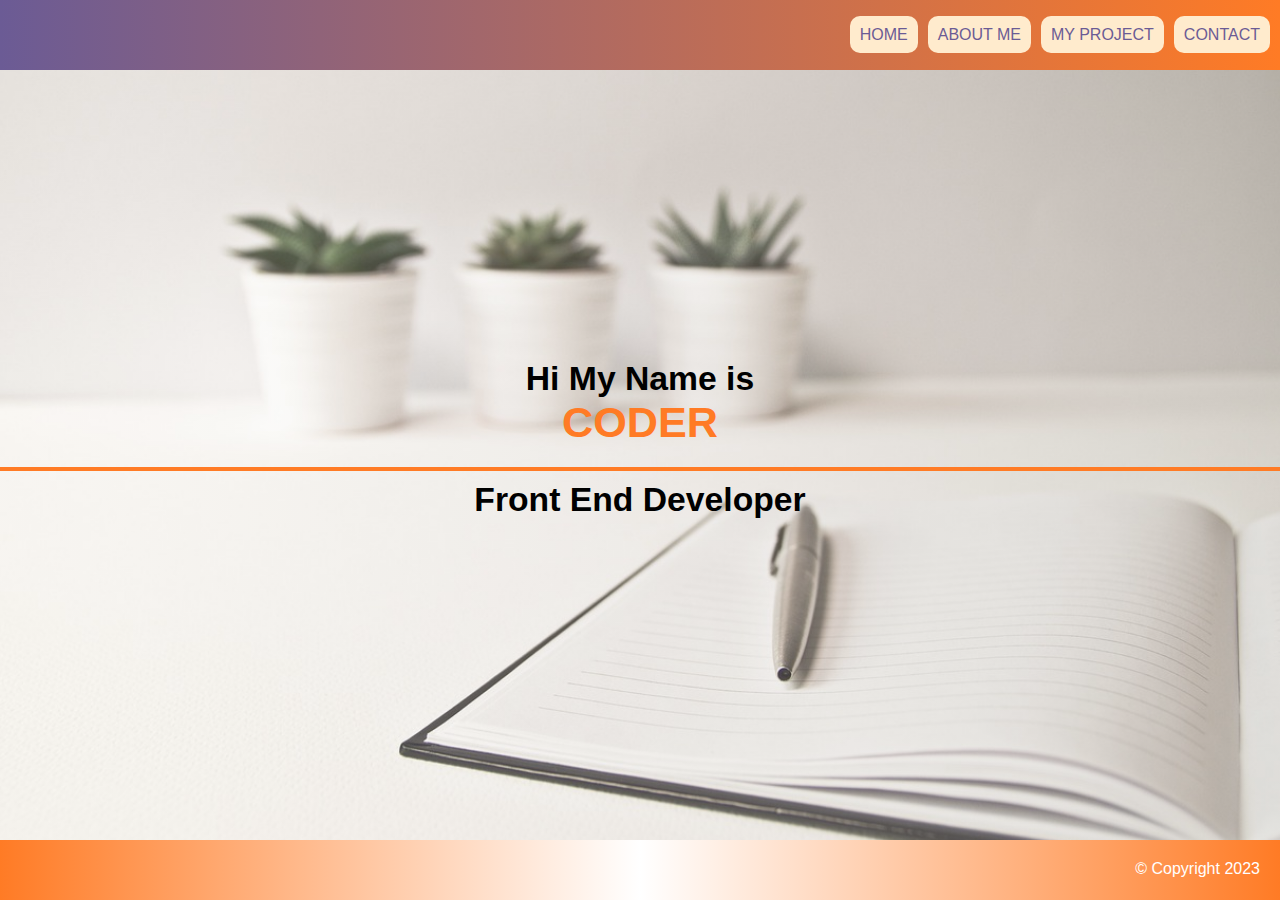
<file: index.html>
<!DOCTYPE html>
<html lang="en">
<head>
    <meta charset="UTF-8">
    <meta http-equiv="X-UA-Compatible" content="IE=edge">
    <meta name="viewport" content="width=device-width, initial-scale=1.0">
    <title>My Portfolio</title>
    <link rel="stylesheet" href="./css/style.css">
    <link rel="stylesheet" href="https://cdnjs.cloudflare.com/ajax/libs/font-awesome/6.3.0/css/all.min.css" integrity="sha512-SzlrxWUlpfuzQ+pcUCosxcglQRNAq/DZjVsC0lE40xsADsfeQoEypE+enwcOiGjk/bSuGGKHEyjSoQ1zVisanQ==" crossorigin="anonymous" referrerpolicy="no-referrer" />
</head>
<body>
    <div class="header">
        <nav class="navbar">
            <ul>
                <li><a href="index.html">HOME</a></li>
                <li><a href="about.html">ABOUT ME</a></li>
                <li><a href="projects.html">MY PROJECT</a></li>
                <li><a href="contact.html">CONTACT</a></li>
            </ul>
        </nav>
    </div>
    <div class="main">
        <div class="person">
            <div class="name">
                <h3>Hi My Name is</h3>
                <h2>CODER</h2>
            </div>
            <div class="job">
                <h3>Front End Developer</h3>
            </div>
        </div>
    </div>
    <div class="footer">
        <div class="icons">
            <a href="#"><i class="fa-brands fa-twitter fa-2xl"></i></a>
            <a href="#"><i class="fa-brands fa-facebook fa-2xl"></i></a>
            <a href="#"><i class="fa-brands fa-instagram fa-2xl"></i></a>
            <a href="#"><i class="fa-brands fa-github fa-2xl"></i></a>       
        </div>
        <div class="cpryt">
            <span>&#169; Copyright 2023 </span>
        </div>
    </div>
</body>
</html>
</file>
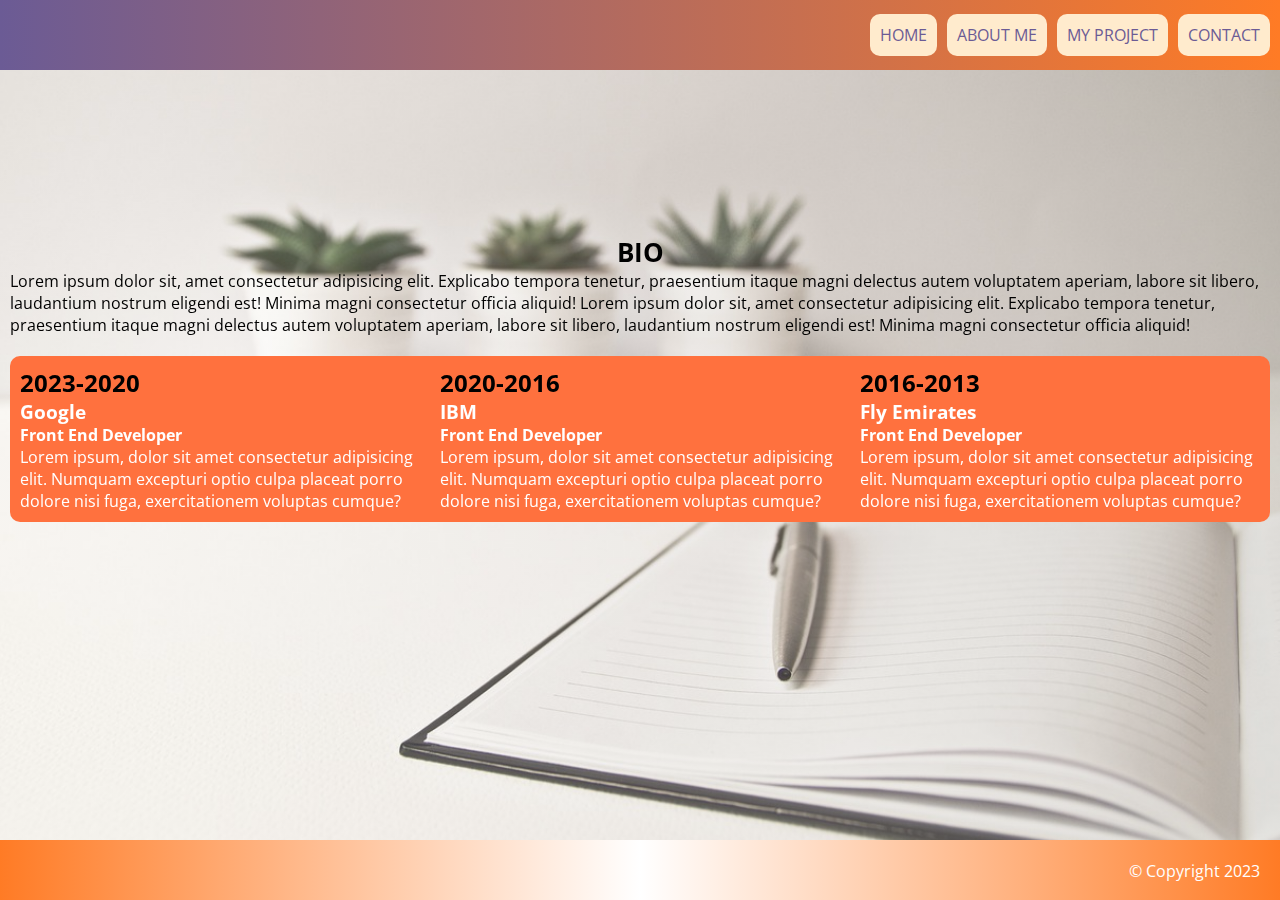
<file: about.html>
<!DOCTYPE html>
<html lang="en">
<head>
    <meta charset="UTF-8">
    <meta http-equiv="X-UA-Compatible" content="IE=edge">
    <meta name="viewport" content="width=device-width, initial-scale=1.0">
    <title>About</title>
    <link rel="stylesheet" href="./css/style.css">
    <link rel="stylesheet" href="./css/about.css">
    <link rel="stylesheet" href="https://cdnjs.cloudflare.com/ajax/libs/font-awesome/6.3.0/css/all.min.css" integrity="sha512-SzlrxWUlpfuzQ+pcUCosxcglQRNAq/DZjVsC0lE40xsADsfeQoEypE+enwcOiGjk/bSuGGKHEyjSoQ1zVisanQ==" crossorigin="anonymous" referrerpolicy="no-referrer" />
</head>
<body>
    <div class="header">
        <nav class="navbar">
            <ul>
                <li><a href="index.html">HOME</a></li>
                <li><a href="about.html">ABOUT ME</a></li>
                <li><a href="projects.html">MY PROJECT</a></li>
                <li><a href="contact.html">CONTACT</a></li>
            </ul>
        </nav>
    </div>
    <div class="main2">
        <div class="bio">
            <div class="info">
                <h2>BIO</h2>
                <span>Lorem ipsum dolor sit, amet consectetur adipisicing elit. Explicabo tempora tenetur, praesentium itaque magni delectus autem voluptatem aperiam, labore sit libero, laudantium nostrum eligendi est! Minima magni consectetur officia aliquid!
                    Lorem ipsum dolor sit, amet consectetur adipisicing elit. Explicabo tempora tenetur, praesentium itaque magni delectus autem voluptatem aperiam, labore sit libero, laudantium nostrum eligendi est! Minima magni consectetur officia aliquid!
                </span>
            </div>
            <div class="exp">
                <div class="exp_item">
                    <h2>2023-2020</h2>
                    <h3>Google</h3>
                    <h4>Front End Developer</h4>
                    <p>Lorem ipsum, dolor sit amet consectetur adipisicing elit. Numquam excepturi optio culpa placeat porro dolore nisi fuga, exercitationem voluptas cumque?</p>
                </div>
                <div class="exp_item">
                    <h2>2020-2016</h2>
                    <h3>IBM</h3>
                    <h4>Front End Developer</h4>
                    <p>Lorem ipsum, dolor sit amet consectetur adipisicing elit. Numquam excepturi optio culpa placeat porro dolore nisi fuga, exercitationem voluptas cumque?</p>
                </div>
                <div class="exp_item">
                    <h2>2016-2013</h2>
                    <h3>Fly Emirates</h3>
                    <h4>Front End Developer</h4>
                    <p>Lorem ipsum, dolor sit amet consectetur adipisicing elit. Numquam excepturi optio culpa placeat porro dolore nisi fuga, exercitationem voluptas cumque?</p>
                </div>
            </div>
        </div>
    </div>
    <div class="footer">
        <div class="icons">
            <a href="#"><i class="fa-brands fa-twitter fa-2xl"></i></a>
            <a href="#"><i class="fa-brands fa-facebook fa-2xl"></i></a>
            <a href="#"><i class="fa-brands fa-instagram fa-2xl"></i></a>
            <a href="#"><i class="fa-brands fa-github fa-2xl"></i></a>       
        </div>
        <div class="cpryt">
            <span>&#169; Copyright 2023 </span>
        </div>
    </div>
</body>
</html>
</file>
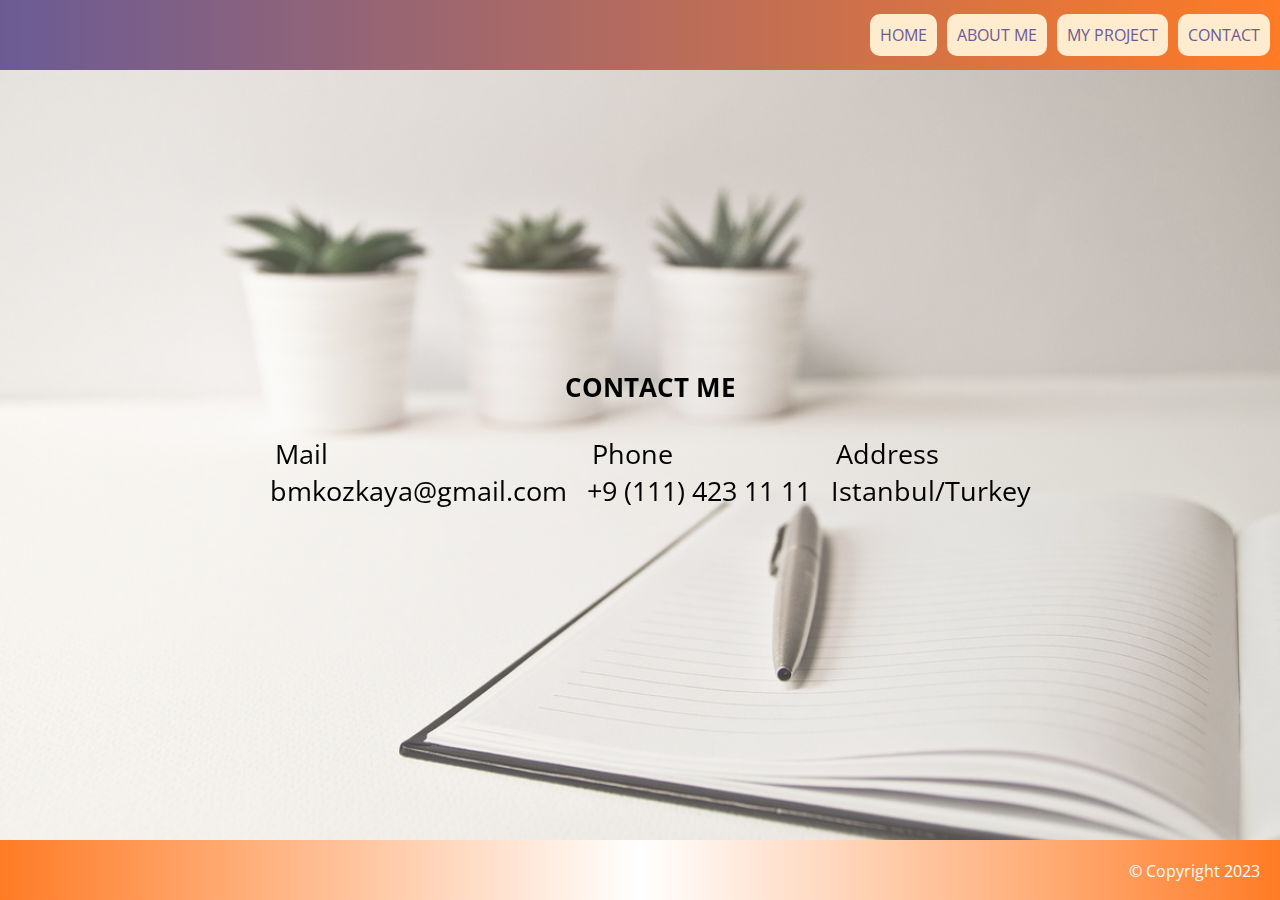
<file: contact.html>
<!DOCTYPE html>
<html lang="en">
<head>
    <meta charset="UTF-8">
    <meta http-equiv="X-UA-Compatible" content="IE=edge">
    <meta name="viewport" content="width=device-width, initial-scale=1.0">
    <title>Contact</title>
    <link rel="stylesheet" href="./css/style.css">
    <link rel="stylesheet" href="./css/about.css">
    <link rel="stylesheet" href="./css/contact.css">
    <link rel="stylesheet" href="https://cdnjs.cloudflare.com/ajax/libs/font-awesome/6.3.0/css/all.min.css" integrity="sha512-SzlrxWUlpfuzQ+pcUCosxcglQRNAq/DZjVsC0lE40xsADsfeQoEypE+enwcOiGjk/bSuGGKHEyjSoQ1zVisanQ==" crossorigin="anonymous" referrerpolicy="no-referrer" />
</head>
<body>
    <div class="header">
        <nav class="navbar">
            <ul>
                <li><a href="index.html">HOME</a></li>
                <li><a href="about.html">ABOUT ME</a></li>
                <li><a href="projects.html">MY PROJECT</a></li>
                <li><a href="contact.html">CONTACT</a></li>
            </ul>
        </nav>
    </div>
    <div class="main2">
        <div class="bio">
            <div class="info">
                <h2>CONTACT ME</h2>
            </div>
            <div class="exp">
                <div class="exp_item">
                    <i class="fa-regular fa-envelope fa-xl"></i>Mail
                    <p>bmkozkaya@gmail.com</p>
                </div>
                <div class="exp_item">
                    <i class="fa-solid fa-mobile-screen-button fa-xl"></i>Phone
                    <p>+9 (111) 423 11 11</p>
                </div>
                <div class="exp_item">
                    <i class="fa-solid fa-address-card fa-xl"></i>Address
                    <p>Istanbul/Turkey</p>
                </div>
            </div>
        </div>
    </div>
    <div class="footer">
        <div class="icons">
            <a href="#"><i class="fa-brands fa-twitter fa-2xl"></i></a>
            <a href="#"><i class="fa-brands fa-facebook fa-2xl"></i></a>
            <a href="#"><i class="fa-brands fa-instagram fa-2xl"></i></a>
            <a href="#"><i class="fa-brands fa-github fa-2xl"></i></a>       
        </div>
        <div class="cpryt">
            <span>&#169; Copyright 2023 </span>
        </div>
    </div>
</body>
</html>
</file>
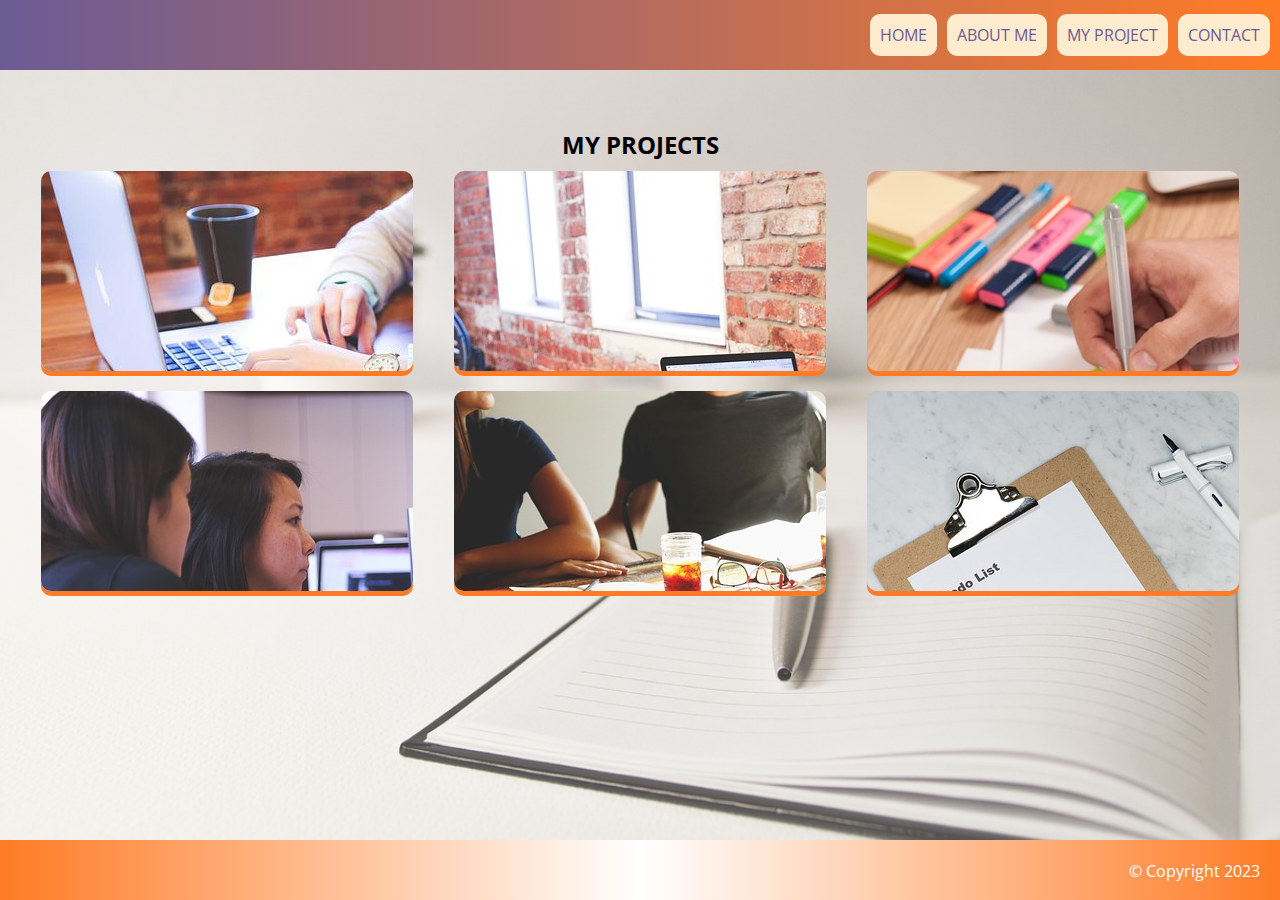
<file: projects.html>
<!DOCTYPE html>
<html lang="en">
<head>
    <meta charset="UTF-8">
    <meta http-equiv="X-UA-Compatible" content="IE=edge">
    <meta name="viewport" content="width=device-width, initial-scale=1.0">
    <title>My Project</title>
    <link rel="stylesheet" href="./css/style.css">
    <link rel="stylesheet" href="./css/about.css">
    <link rel="stylesheet" href="./css/project.css">
    <link rel="stylesheet" href="https://cdnjs.cloudflare.com/ajax/libs/font-awesome/6.3.0/css/all.min.css" integrity="sha512-SzlrxWUlpfuzQ+pcUCosxcglQRNAq/DZjVsC0lE40xsADsfeQoEypE+enwcOiGjk/bSuGGKHEyjSoQ1zVisanQ==" crossorigin="anonymous" referrerpolicy="no-referrer" />
</head>
<body>
    <div class="header">
        <nav class="navbar">
            <ul>
                <li><a href="index.html">HOME</a></li>
                <li><a href="about.html">ABOUT ME</a></li>
                <li><a href="projects.html">MY PROJECT</a></li>
                <li><a href="contact.html">CONTACT</a></li>
            </ul>
        </nav>
    </div>
    <div class="main2">
        <h2>MY PROJECTS</h2>
        <div class="flex">
            <div class="flex_item img1">
                <div class="btn">
                    <a href="#"><i class="fa-regular fa-eye fa-xl"></i><p>Preview</p></a>    
                </div>
                <div class="btn">
                    <a href="#"><i class="fa-brands fa-github fa-xl"></i><p>Github</p></a>  
                </div>       
            </div>
            <div class="flex_item img2">
                <div class="btn">
                    <a href="#"><i class="fa-regular fa-eye fa-xl"></i><p>Preview</p></a>    
                </div>
                <div class="btn">
                    <a href="#"><i class="fa-brands fa-github fa-xl"></i><p>Github</p></a>  
                </div> 
            </div>
            <div class="flex_item img3">
                <div class="btn">
                    <a href="#"><i class="fa-regular fa-eye fa-xl"></i><p>Preview</p></a>    
                </div>
                <div class="btn">
                    <a href="#"><i class="fa-brands fa-github fa-xl"></i><p>Github</p></a>  
                </div> 
            </div>
            <div class="flex_item img4">
                <div class="btn">
                    <a href="#"><i class="fa-regular fa-eye fa-xl"></i><p>Preview</p></a>    
                </div>
                <div class="btn">
                    <a href="#"><i class="fa-brands fa-github fa-xl"></i><p>Github</p></a>  
                </div> 
            </div>
            <div class="flex_item img5">
                <div class="btn">
                    <a href="#"><i class="fa-regular fa-eye fa-xl"></i><p>Preview</p></a>    
                </div>
                <div class="btn">
                    <a href="#"><i class="fa-brands fa-github fa-xl"></i><p>Github</p></a>  
                </div> 
            </div>
            <div class="flex_item img6">
                <div class="btn">
                    <a href="#"><i class="fa-regular fa-eye fa-xl"></i><p>Preview</p></a>    
                </div>
                <div class="btn">
                    <a href="#"><i class="fa-brands fa-github fa-xl"></i><p>Github</p></a>  
                </div> 
            </div>
        </div>
    </div>
    <div class="footer">
        <div class="icons">
            <a href="#"><i class="fa-brands fa-twitter fa-2xl"></i></a>
            <a href="#"><i class="fa-brands fa-facebook fa-2xl"></i></a>
            <a href="#"><i class="fa-brands fa-instagram fa-2xl"></i></a>
            <a href="#"><i class="fa-brands fa-github fa-2xl"></i></a>       
        </div>
        <div class="cpryt">
            <span>&#169; Copyright 2023 </span>
        </div>
    </div>
</body>
</html>
</file>
<file: css/style.css>
:root{
    --orange:rgb(255, 123, 37);
}

@import url('https://fonts.googleapis.com/css2?family=Open+Sans&display=swap');

*{
    margin: 0;
    padding: 0;
    box-sizing: border-box;
    font-family: 'Open Sans', sans-serif;
}

.header{
    background: linear-gradient(to left, var(--orange),rgb(107, 91, 149));
    height: 70px;
    position: fixed;
    width: 100%;
    padding: 10px;
    z-index: 5;
}

.navbar{
    height: 100%;
}

.navbar ul{
    list-style-type: none;
    display: flex;
    justify-content: flex-end;
    align-items: center;
    height: inherit;
}

.navbar a{
    text-decoration: none;
    color: rgb(107, 91, 149);
    padding: 10px;
    background-color: blanchedalmond;
    border-radius: 10px;
    margin-left: 10px;
}

.navbar a:hover{
    color: blanchedalmond;
    background-color: rgb(107, 91, 149);
}

.footer{
    position: fixed;
    bottom: 0;
    height: 60px;
    width: 100%;
    background:linear-gradient(to right, var(--orange), white,  var(--orange));
    display: flex;
    flex-wrap: wrap;
    justify-content: space-between;
    padding: 20px;
    color: white;
}

.icons i{
    padding-left: 10px;
    color: white;
}

.icons i:hover{
    transform: scale(1.1);
}

.main{
    background: linear-gradient(to right,rgb(255 255 255 / 20%),rgb(181 181 181 / 30%)),url(../img/home.jpg);
    background-size: cover;
    background-repeat: no-repeat;
    background-attachment: fixed;
    background-position: center;
    width: 100%;
    height: 100vh;
    position: relative;
    font-size: 1.8rem;
}

.main .person{
    position: absolute;
    text-align: center;
    top: 40%;
    width: 100%;
}

.name h2{
    color: var(--orange);
    padding-bottom: 20px;
    border-bottom: 4px solid var(--orange);
}

.job{
    padding-top: 10px;
}
</file>
<file: css/about.css>
@import url('https://fonts.googleapis.com/css2?family=Open+Sans&display=swap');

.main2{  
    background: linear-gradient(to right,rgb(255 255 255 / 20%),rgb(181 181 181 / 30%)),url(../img/home.jpg);
    background-size: cover;
    background-repeat: no-repeat;
    background-attachment: fixed;
    background-position: center;
    width: 100%;
    height: 100vh;
}

.bio{
    position: fixed;
    top: 25%;
    margin: 10px;
}

.info{
    margin-bottom: 20px;
}

.info h2{
    text-align: center;
    font-size: 1.6rem;
}

.exp{
    display: flex;
    background-color: rgba(255, 113, 62);
    border-radius: 10px;
}

.exp_item{
    padding: 10px;
}

.exp_item h3, .exp_item h4, .exp_item p{
    color: white;
}
</file>
<file: css/contact.css>
.bio{
    width: 100%;
    top: 40%;
    font-size: 1.7rem;
}

.bio p{
    color: black;
}

.exp{
    justify-content: center;
    background-color: rgba(255, 113, 62,0);
}

.exp_item i{
    color:  #fd883a;
    padding-right: 5px;
}
</file>
<file: css/project.css>
.flex{
    display: flex;
    flex-wrap: wrap;
    padding-top: 5%;
    justify-content: space-around;
    row-gap: 20px;
    padding: 10px 20px;
}

.flex_item{
    height: 200px;
    width: 30%;
    border-radius: 10px;
    box-shadow: 0px 5px var(--orange);
    display: flex;
    justify-content: center;
    align-items: center;
}

.img1:hover{
    background: linear-gradient(to right, rgba(249, 246, 246,0.4),rgba(249, 246, 246,0.4)),url(../img/project1.jpg);
}

.img1:hover .btn{
    display: block;
}

.img2:hover{
    background: linear-gradient(to right, rgba(249, 246, 246,0.4),rgba(249, 246, 246,0.4)),url(../img/project2.jpg);
}

.img2:hover .btn{
    display: block;
}

.img3:hover{
    background: linear-gradient(to right, rgba(249, 246, 246,0.4),rgba(249, 246, 246,0.4)),url(../img/project3.jpg);
}

.img3:hover .btn{
    display: block;
}

.img4:hover{
    background: linear-gradient(to right, rgba(249, 246, 246,0.4),rgba(249, 246, 246,0.4)),url(../img/project4.jpg);
}

.img4:hover .btn{
    display: block;
}

.img5:hover{
    background: linear-gradient(to right, rgba(249, 246, 246,0.4),rgba(249, 246, 246,0.4)),url(../img/project5.jpg);
}

.img5:hover .btn{
    display: block;
}

.img6:hover{
    background: linear-gradient(to right, rgba(249, 246, 246,0.4),rgba(249, 246, 246,0.4)),url(../img/project6.jpg);
}

.img6:hover .btn{
    display: block;
}

.img1{
    background-image: url(../img/project1.jpg);
}

.img2{
    background-image: url(../img/project2.jpg);
}

.img3{
    background-image: url(../img/project3.jpg);
}

.img4{
    background-image: url(../img/project4.jpg);
}

.img5{
    background-image: url(../img/project5.jpg);
}

.img6{
    background-image: url(../img/project6.jpg);
}

.main2 h2{
    padding-top: 10%;
    text-align: center;
}

.btn{
    display: none;
    background-color: var(--orange);
    color: white;
    margin-right:15px;
    text-align: center;
    border-radius: 10px;
    transition: .5s ease;
}

.btn:hover{
    background-color: white;
}

.btn a{
    text-decoration: none;
    color: white;
}

.btn a:hover{    
    color: var(--orange);
    cursor: pointer;
}

.btn i{
    padding: 20px 20px 0px 20px;
}

.btn p{
    padding: 0px 10px 10px 10px;
}
</file>
